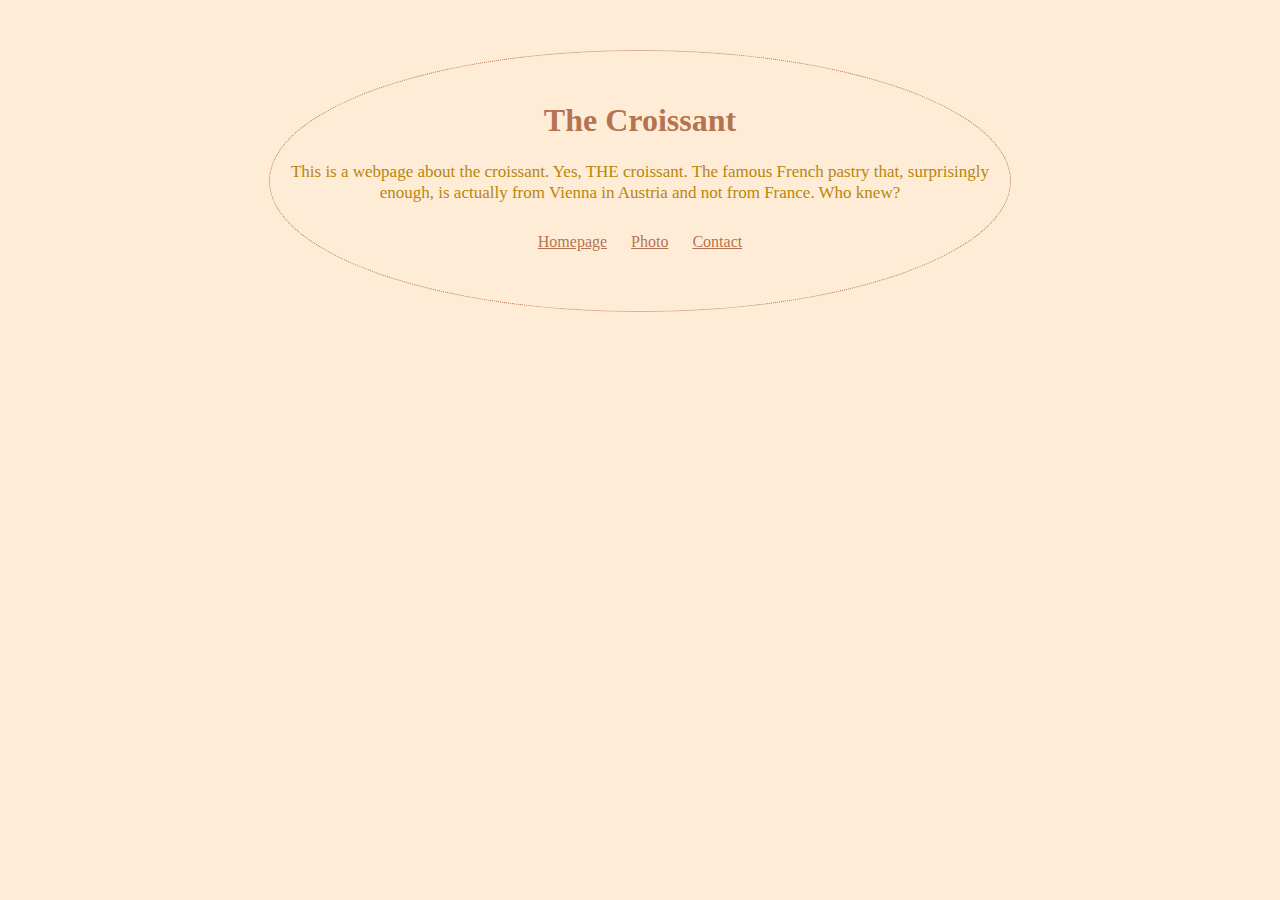
<file: index.html>
<!DOCTYPE html>
<html lang="en">
  <head>
    <meta charset="UTF-8" />
    <meta http-equiv="X-UA-Compatible" content="IE=edge" />
    <meta name="viewport" content="width=device-width, initial-scale=1.0" />
    <title>Introduction to The Croissant</title>
    <meta
      name="description"
      content="A totally irrelevant website about the pastry croissant."
    />
    <link rel="stylesheet" href="/src/styles.css" />
  </head>
  <body>
    <h1>The Croissant</h1>

    <p>
      This is a webpage about the croissant. Yes, THE croissant. The famous
      French pastry that, surprisingly enough, is actually from Vienna in
      Austria and not from France. Who knew?
    </p>

    <div class="menu">
      <a href="/" title="Home">Homepage</a>
      <a href="/photo.html" title="Croissant photo">Photo</a>
      <a href="/contact.html" title="Contact croissant">Contact</a>
    </div>
  </body>
</html>
</file>
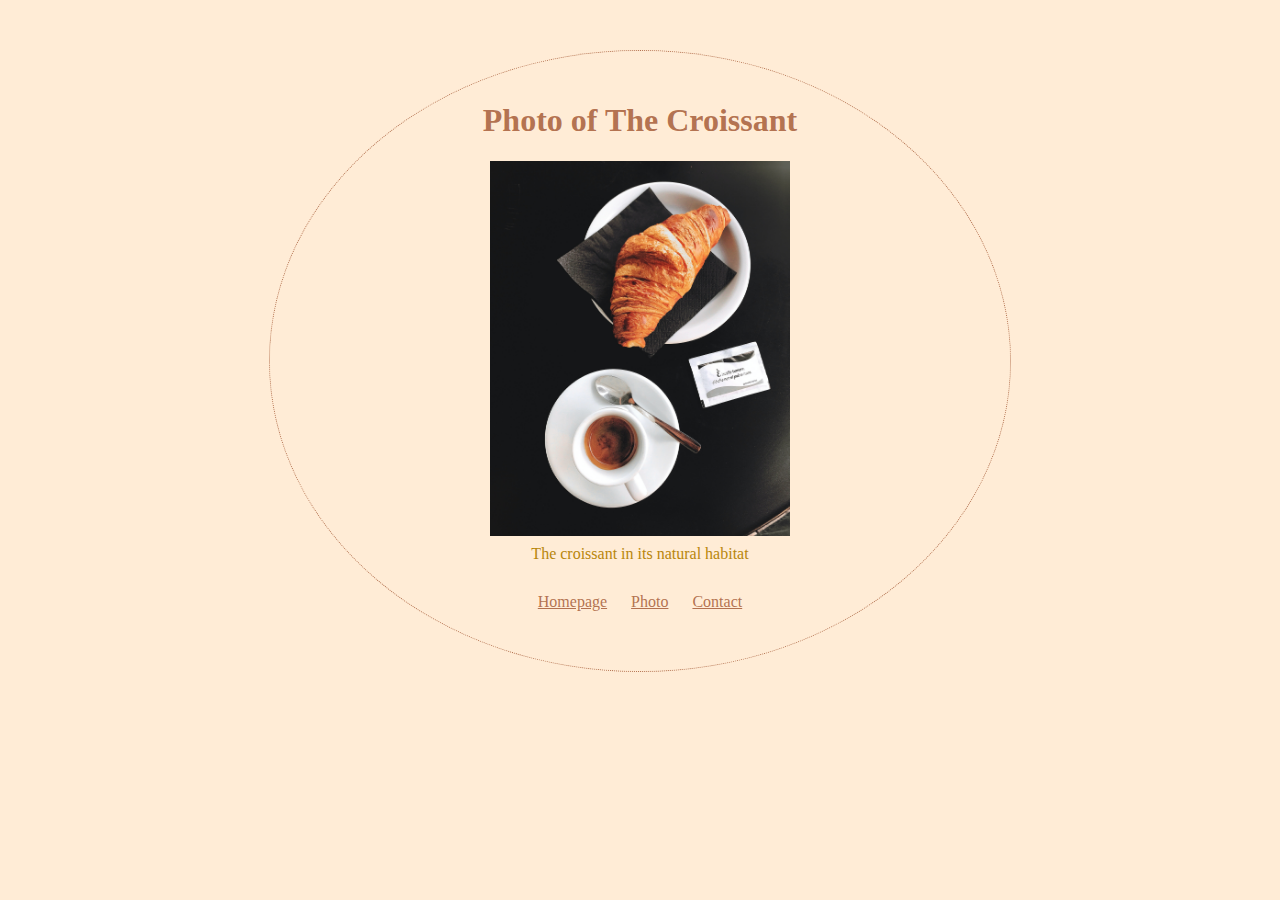
<file: photo.html>
<!DOCTYPE html>
<html lang="en">
  <head>
    <meta charset="UTF-8" />
    <meta http-equiv="X-UA-Compatible" content="IE=edge" />
    <meta name="viewport" content="width=device-width, initial-scale=1.0" />
    <title>Photo of The Croissant</title>
    <meta name="description" content="A photo of the pastry croissant." />
    <link rel="stylesheet" href="/src/styles.css" />
  </head>
  <body>
    <h1>Photo of The Croissant</h1>
    <img
      src="/images/croissantPic.jpg"
      alt="croissant-and-coffee"
      width="300px"
    />
    <div class="pic-description">The croissant in its natural habitat</div>

    <div class="menu">
      <a href="/" title="Home">Homepage</a>
      <a href="/photo.html" title="Croissant photo">Photo</a>
      <a href="/contact.html" title="Contact croissant">Contact</a>
    </div>
  </body>
</html>
</file>
<file: src/styles.css>
:root {
  --primary-color: darkgoldenrod;
  --secondary-color: rgb(160, 82, 45, 0.8);
}

body {
  text-align: center;
  background-color: rgb(255, 228, 196, 0.7);
  color: var(--primary-color);
max-width: 700px;
display: block;
margin: 50px auto;
padding: 30px 20px;
border: 1px dotted var(--secondary-color);
border-radius: 50%;
}

h1 {
  color: var(--secondary-color);
}

p {
  font-size: 17px;
  line-height: 1.25;
}

.pic-description {
  margin-top: 5px;
  margin-bottom: 15px;
  
}

.menu {
  margin: 30px;
}

a {
  color: var(--secondary-color);
   padding: 10px;
}

a:visited {
  color: var(--secondary-color);
}
</file>
